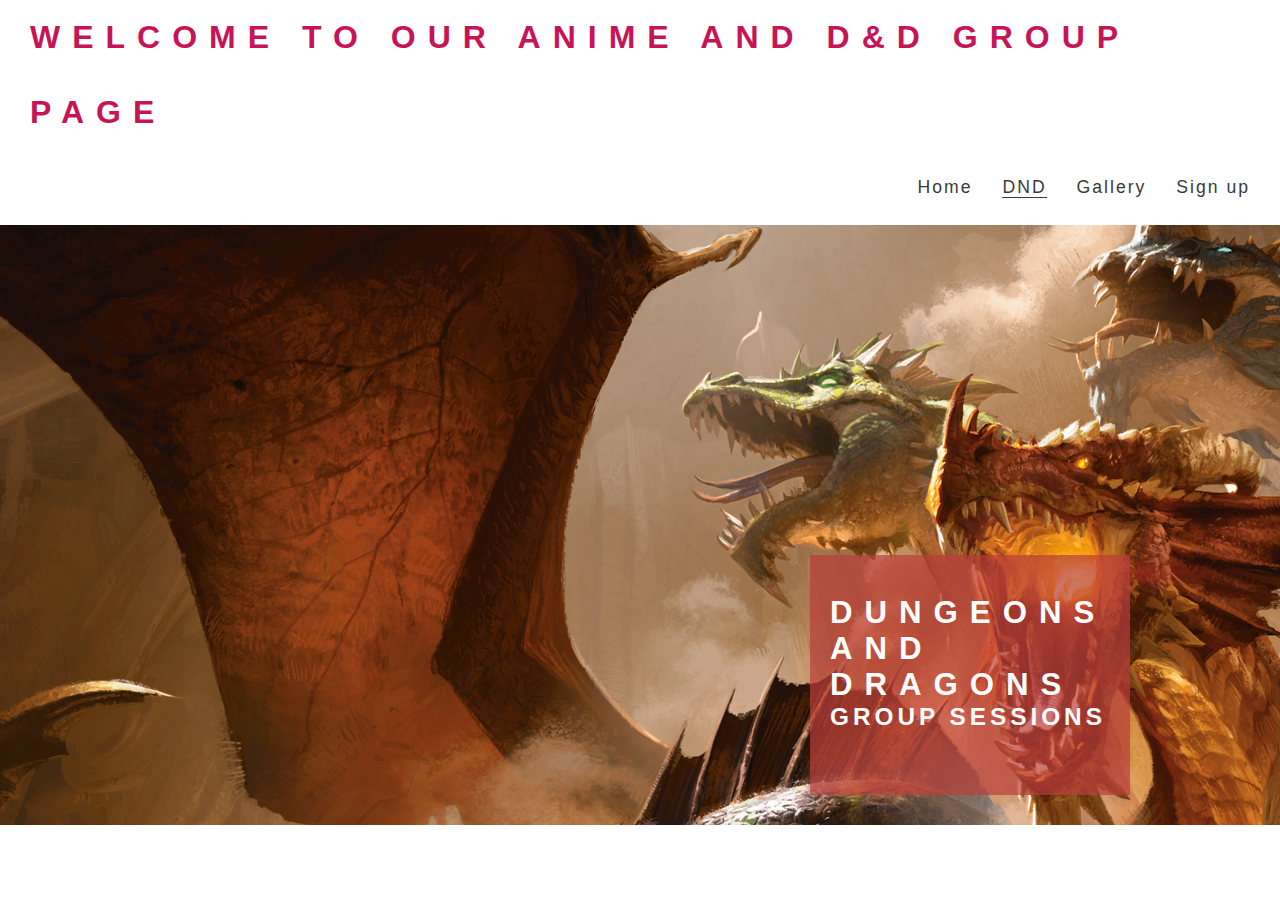
<file: dnd.html>
<!DOCTYPE html>
<html lang="en">
<head>
    <meta charset="UTF-8">
    <meta http-equiv="X-UA-Compatible" content="IE=edge">
    <meta name="viewport" content="width=device-width, initial-scale=1.0">
    <link rel="stylesheet" href="assets/css/style.css">
    <title>Dungeons and dragons</title>
</head>
<body>
     <!-- Header code that calls to the navigation bar and h1 on the website-->
     <header>
        <a href="index.html">
            <h1 id="logo">Welcome to our anime and D&D group page</h1>
        </a>
        <nav>
            <ul id="nav-menu">
                <li>
                    <a href="sign-up.html">Sign up</a>
                </li>

                <li>
                    <a href="gallery.html">Gallery</a>
                </li>

                <li>
                    <a href="dnd.html" class="active">DND</a>
                </li>

                <li>
                    <a href="index.html">Home</a>
                </li>

            </ul>
        </nav>
    </header>

    <!-- Section code for the head images and start text-->
    <section id="dnd-head-section-outer">
        <div id="dnd-head-image"></div>
        <div id="cover-text">
            <h2>Dungeons and Dragons</h2>
            <h3>Group Sessions</h3>
        </div>
    </section>
</body>
</html>
</file>
<file: assets/css/style.css>
@import url('https://fonts.googleapis.com/css2?family=Lato:wght@300&family=Oswald&display=swap');

* {
    margin: 0;
    padding: 0;
    border: none;
}

body{
    font-family: Verdana, Geneva, Tahoma, sans-serif;
    font-weight: 400;
    color: #3a3a3a;
}

/* Styling for heading and logo */

h1, h2{
    font-family: fantasy, sans-serif;
    text-transform: uppercase;
    letter-spacing: 12px;
    color: #c71456;
}

#logo {
    float: left;
    font-size: 200%;
    margin-left: 30px;
}

/* Navigation menu */

#nav-menu{
    font-size: 110%;
    letter-spacing: 2px;
}

#nav-menu, #logo{
    line-height: 75px;
}

#nav-menu li{
    float: right;
    list-style-type: none;
    margin-right: 30px;
}

#nav-menu a{
    text-decoration: none;
    color: inherit;
}

#nav-menu a:hover{
    border-bottom: 1px solid #3a3a3a;
}

.active{
    border-bottom: 1px solid #3a3a3a;
}

/* anime outer styling and anime, d&d head image */

#anime-head-section-outer{
    height: 600px;
    width: 100%;
    overflow: hidden;

    position: relative;
}

#dnd-head-section-outer{
    height: 600px;
    width: 100%;
    overflow: hidden;

    position: relative;
}

#anime-head-image{
    height: 600px;
    width: 100%;
    background: url('/assets/images/anime/weathering-with-you-poster.jpg') no-repeat center center;
    background-size: cover;

    /* Animation code for zoom effect */

    animation-name: head-image-zoom;
    animation-duration: 5s;
    animation-fill-mode: forwards;
}

#dnd-head-image{
    height: 600px;
    width: 100%;
    background: url('/assets/images/d&d/d&d-tiamat-poster-2.png') no-repeat center center;
    background-size: cover;

    /* Animation code for zoom effect */

    animation-name: head-image-zoom;
    animation-duration: 5s;
    animation-fill-mode: forwards;


}

/* Code that creates animated zoom for both of the head images */

@keyframes head-image-zoom{
    from{
        transform: scale(1);
    }
    to{
        transform: scale(1.1);
    }
}

/* Cover text */

#cover-text, #cover-text h2{
    color: #fff;
}

#cover-text{
    font-size: 130%;
    font-family: fantasy, sans-serif;
    text-transform: uppercase;
    letter-spacing: 4px;

    width: 300px;
    height: 200px;

    padding-top: 40px;
    padding-left: 20px;

    background-color: rgba(185, 62, 60,  0.7);

    bottom: 30px;
    right: 150px;

    position: absolute;
}

/* Anime text */

#anime-group{
    height: 600px;
}

#anime-left-about{
    padding-top: 33px;
    width: 40%;
    float: left;
}

#anime-right-about{
    padding-top: 33px;
    width: 40%;
    float: right;
}

hr{
    border-top: 1px solid #4ab158;
    width: 100%;
    margin: 6px 0;
}

.anime-left-about-heading{
    width: 60%;
    float: right;
    line-height: 15px;
    clear: both;
    margin-bottom: 30px;
}

.anime-left-about-heading h2{
    text-align: left;
}

.anime-left-about-heading p{
    text-align: left;
    color: #80e088;
    text-transform: uppercase;
    text-shadow:
        0.07em 0 black,
        0 0.07em black,
        -0.07em 0 black,
        0 -0.07em black;
}


.anime-right-about-heading{
    width: 60%;
    float: left;
    line-height: 15px;
    clear: both;
    margin-bottom: 30px;
}

.anime-right-about-heading h2{
    text-align: right;
}

.anime-right-about-heading p{
    text-align: right;
    color: #c1de22;
    text-transform: uppercase;
    text-shadow:
        0.07em 0 black,
        0 0.07em black,
        -0.07em 0 black,
        0 -0.07em black;
}

#welcome{
    text-align: center;
    margin: 20px;
    font-size: 280%;
}


#anime-center-container{
    width: 100%;
    height: 600px;
}

#anime-center-cover-bg{
    background: url('/assets/images/anime/attack-on-titan-background.png') no-repeat center center;
    width: 100%;
    height: 900px;
    background-size: cover;
}
</file>
